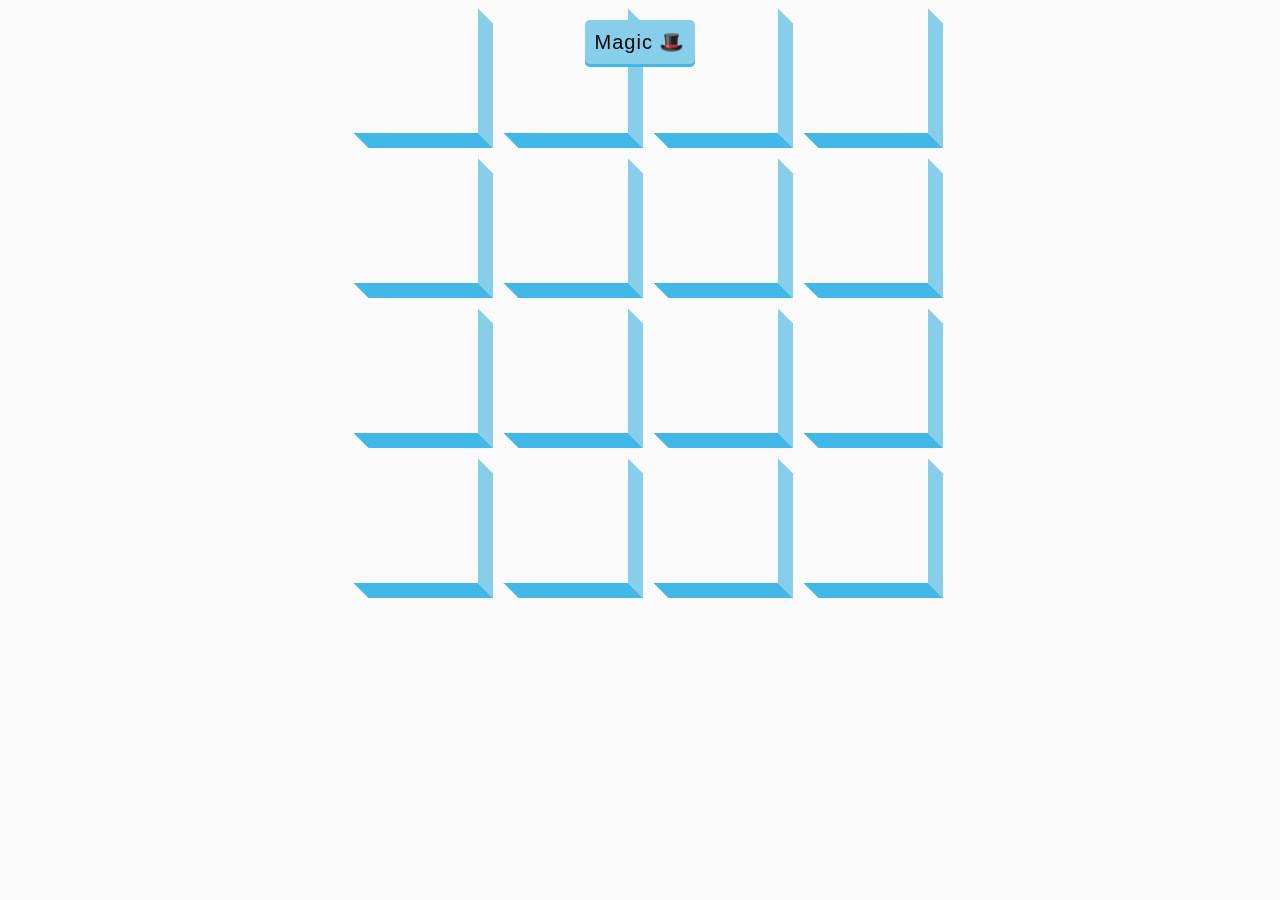
<file: 3D Boxes Background/index.html>
<!DOCTYPE html>
<html lang="en">
<head>
    <meta charset="UTF-8">
    <meta http-equiv="X-UA-Compatible" content="IE=edge">
    <meta name="viewport" content="width=device-width, initial-scale=1.0">
    <link
    rel="stylesheet"
    href="https://cdnjs.cloudflare.com/ajax/libs/font-awesome/5.14.0/css/all.min.css"
    integrity="sha512-1PKOgIY59xJ8Co8+NE6FZ+LOAZKjy+KY8iq0G4B3CyeY6wYHN3yt9PW0XpSriVlkMXe40PTKnXrLnZ9+fkDaog=="
    crossorigin="anonymous"
  />
    <link rel="stylesheet" href="./assests/style.css">
    <title>Document</title>
</head>
<body>
    <button id="btn" class="magic">Magic 🎩</button>
    <div id="boxes" class="boxes big"></div>

    <script src="./assests/app.js"></script>
</body>
</html>
</file>
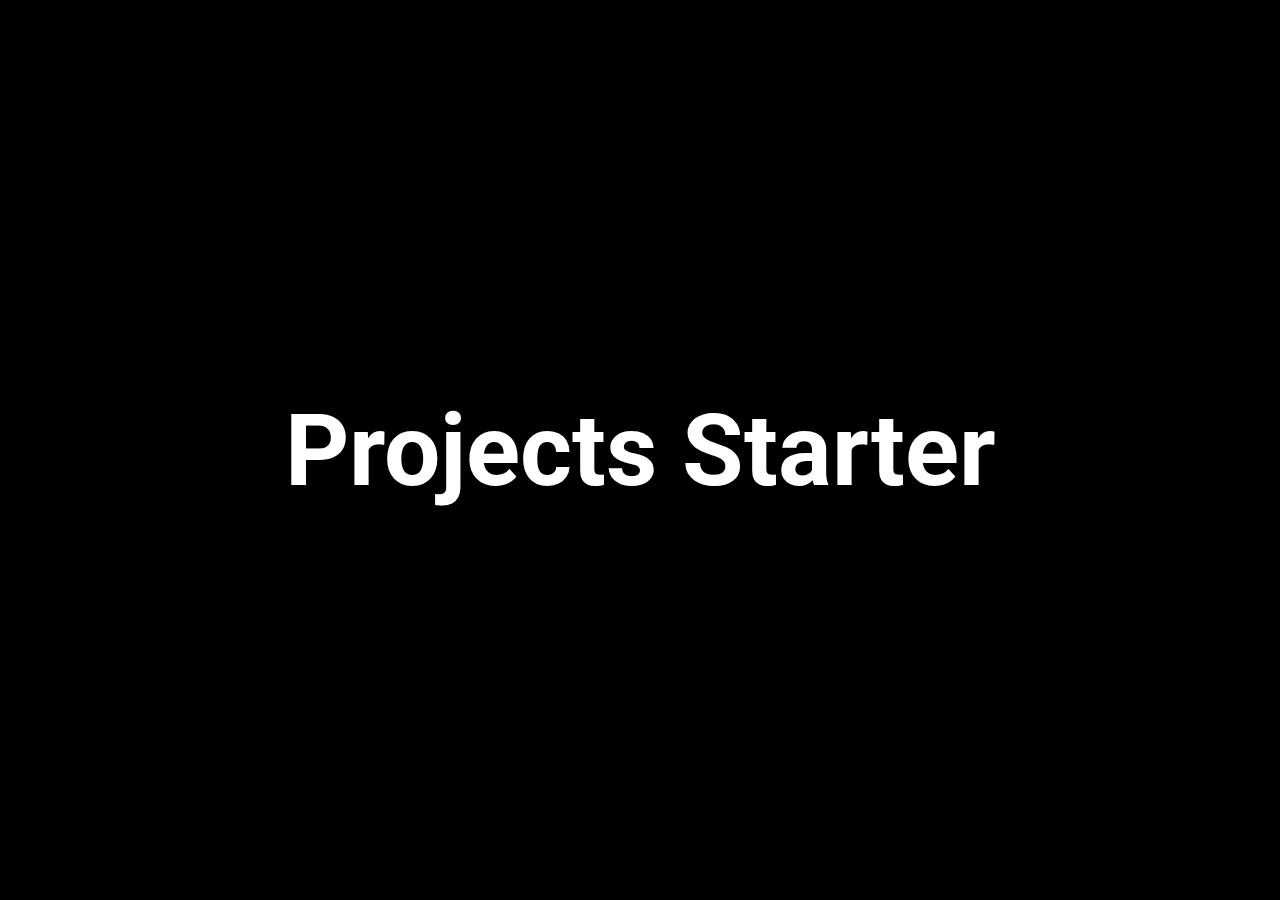
<file: _project_starter_/index.html>
<!DOCTYPE html>
<html lang="en">
  <head>
    <meta charset="UTF-8" />
    <meta name="viewport" content="width=device-width, initial-scale=1.0" />
    <link rel="stylesheet" href="style.css" />
    <title>My Project</title>
  </head>
  <body>
    <h1>Projects Starter</h1>
  </body>
</html>
</file>
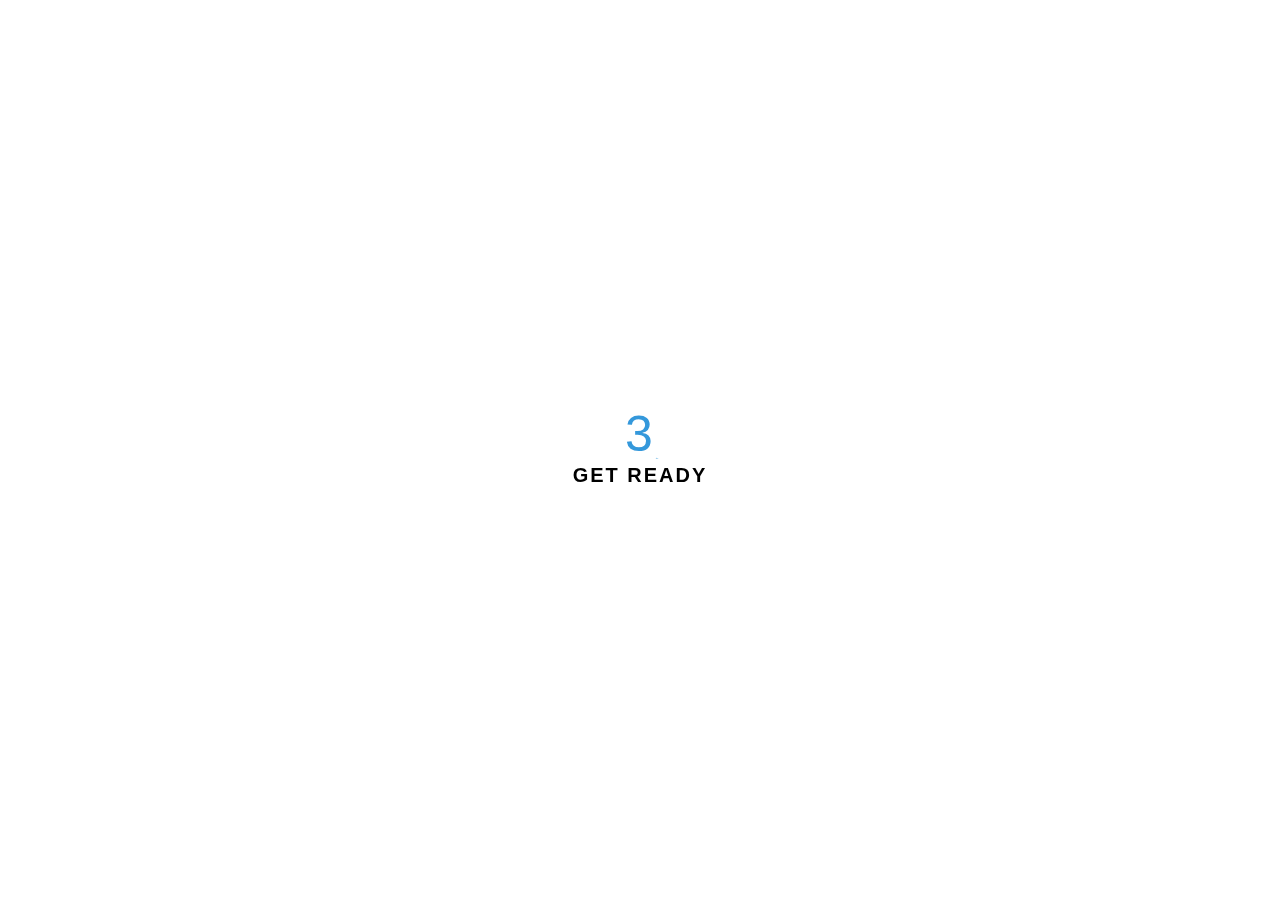
<file: animated-countdown/index.html>
<!DOCTYPE html>
<html lang="en">
<head>
    <meta charset="UTF-8">
    <meta http-equiv="X-UA-Compatible" content="IE=edge">
    <meta name="viewport" content="width=device-width, initial-scale=1.0">
    <link rel="stylesheet" href="./assests/style.css">
    <title>Document</title>
</head>
<body>
    <div class="background-image"></div>

    <div class="counter">
        <div class="nums">
            <span class="in">3</span>
            <span>2</span>
            <span>1</span>
            <span>0</span>
        </div>
        <h4>Get Ready</h4>
    </div>

    <div class="final">
        <h1>HAPPY BIRTHDAY</h1>
        <button id="replay">
            <span>Replay</span>
        </button>
    </div>


    <script src="./assests/app.js"></script>
</body>
</html>
</file>
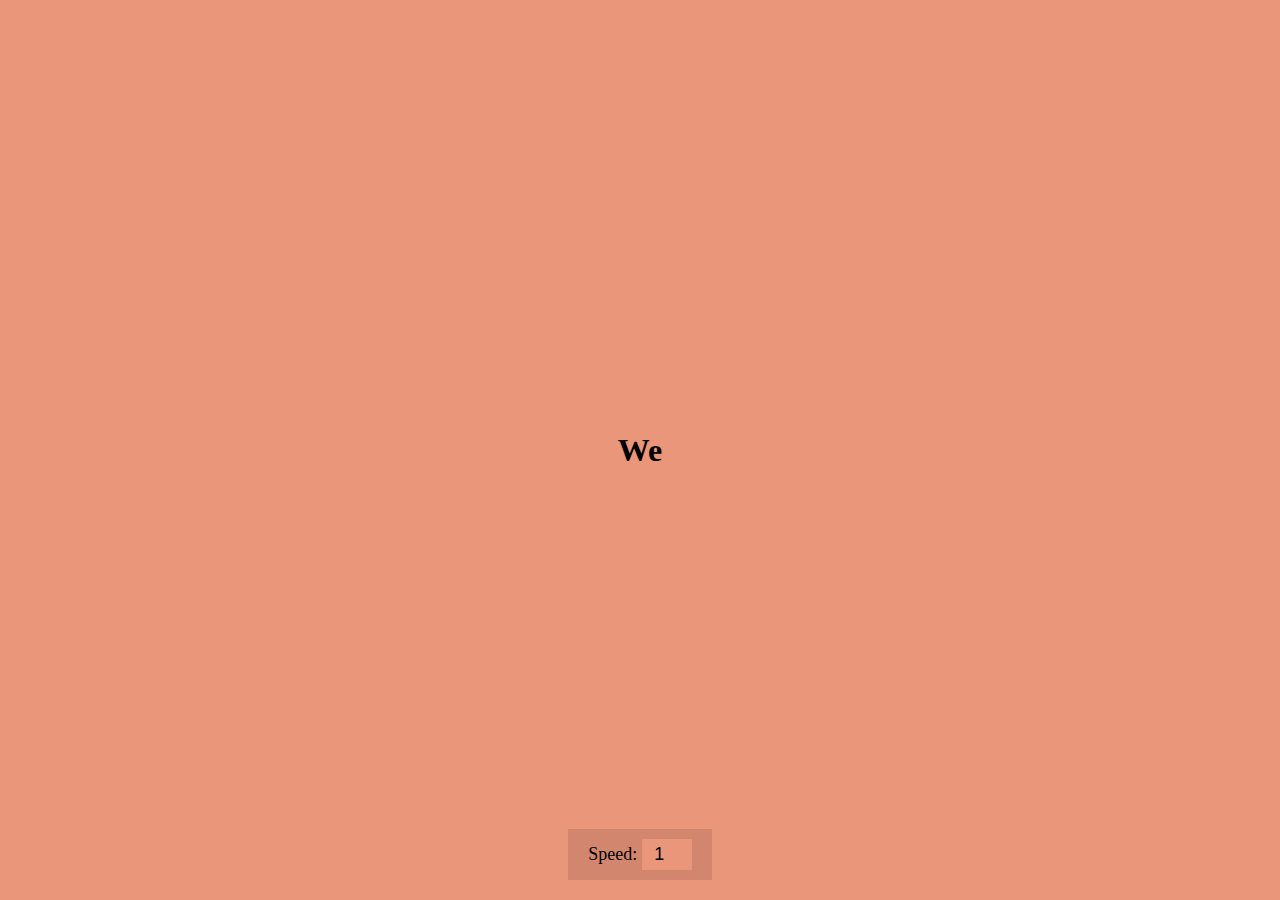
<file: auto-text-effect/index.html>
<!DOCTYPE html>
<html lang="en">
<head>
    <meta charset="UTF-8">
    <meta http-equiv="X-UA-Compatible" content="IE=edge">
    <meta name="viewport" content="width=device-width, initial-scale=1.0">
    <link rel="stylesheet" href="./assests/style.css">
    <title>Document</title>
</head>
<body>
    <h1 id="text">Starting...</h1>

    <div>
        <label for="speed">Speed:</label>
        <input type="number" name="speed" id="speed" value="1" min="1" max="10" step="1">
    </div>

   <script src="./assests/app.js"></script> 
</body>
</html>
</file>
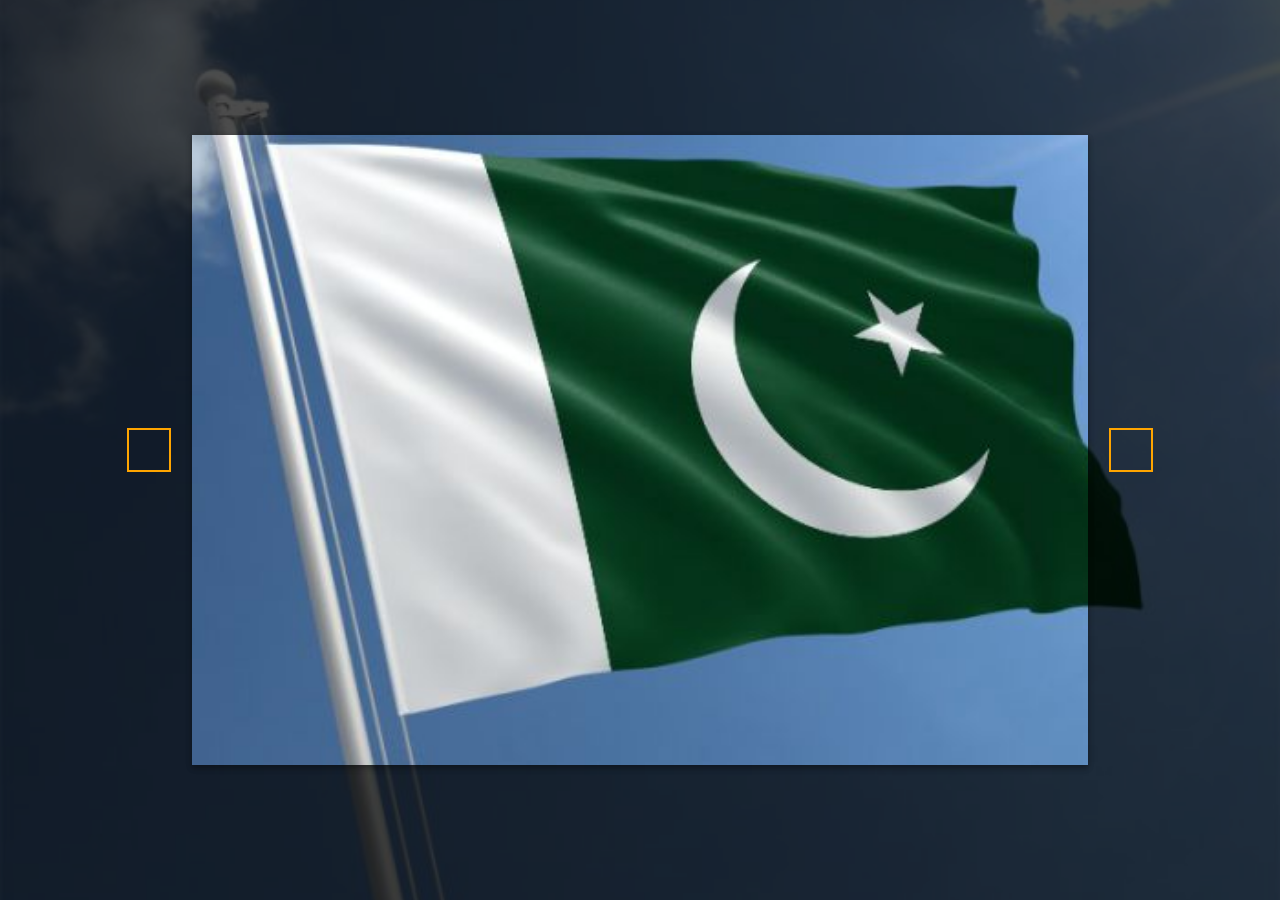
<file: background-slider/index.html>
<!DOCTYPE html>
<html lang="en">
<head>
    <meta charset="UTF-8">
    <meta name="viewport" content="width=device-width, initial-scale=1.0">

    <link
    rel="stylesheet"
    href="https://cdnjs.cloudflare.com/ajax/libs/font-awesome/5.14.0/css/all.min.css"
    integrity="sha512-1PKOgIY59xJ8Co8+NE6FZ+LOAZKjy+KY8iq0G4B3CyeY6wYHN3yt9PW0XpSriVlkMXe40PTKnXrLnZ9+fkDaog=="
    crossorigin="anonymous"
  />

    <link rel="stylesheet" href="./assests/style.css">
    <title>Document</title>
</head>
<body>
        <div class="slider-container">
      <div
        class="slide active"
        style="
          background-image: url('./assests/images/image-1.jpg');
        "
      ></div>

      <div
        class="slide"
        style="
          background-image: url('./assests/images/image-2.jpg');
        "
      ></div>

      <div
        class="slide"
        style="
          background-image: url('./assests/images/image-3.jpg');
        "
      ></div>

      <div
        class="slide"
        style="
          background-image: url('./assests/images/image-4.jpg');
        "
      ></div>

      <div
        class="slide"
        style="
          background-image: url('./assests/images/image-5.png');
        "
      ></div>

      <button class="arrow left-arrow" id="left">
        <i class="fas fa-arrow-left"></i>
      </button>

      <button class="arrow right-arrow" id="right">
        <i class="fas fa-arrow-right"></i>
      </button>
    </div>


    <script src="./assests/app.js"></script>
</body>
</html>
</file>
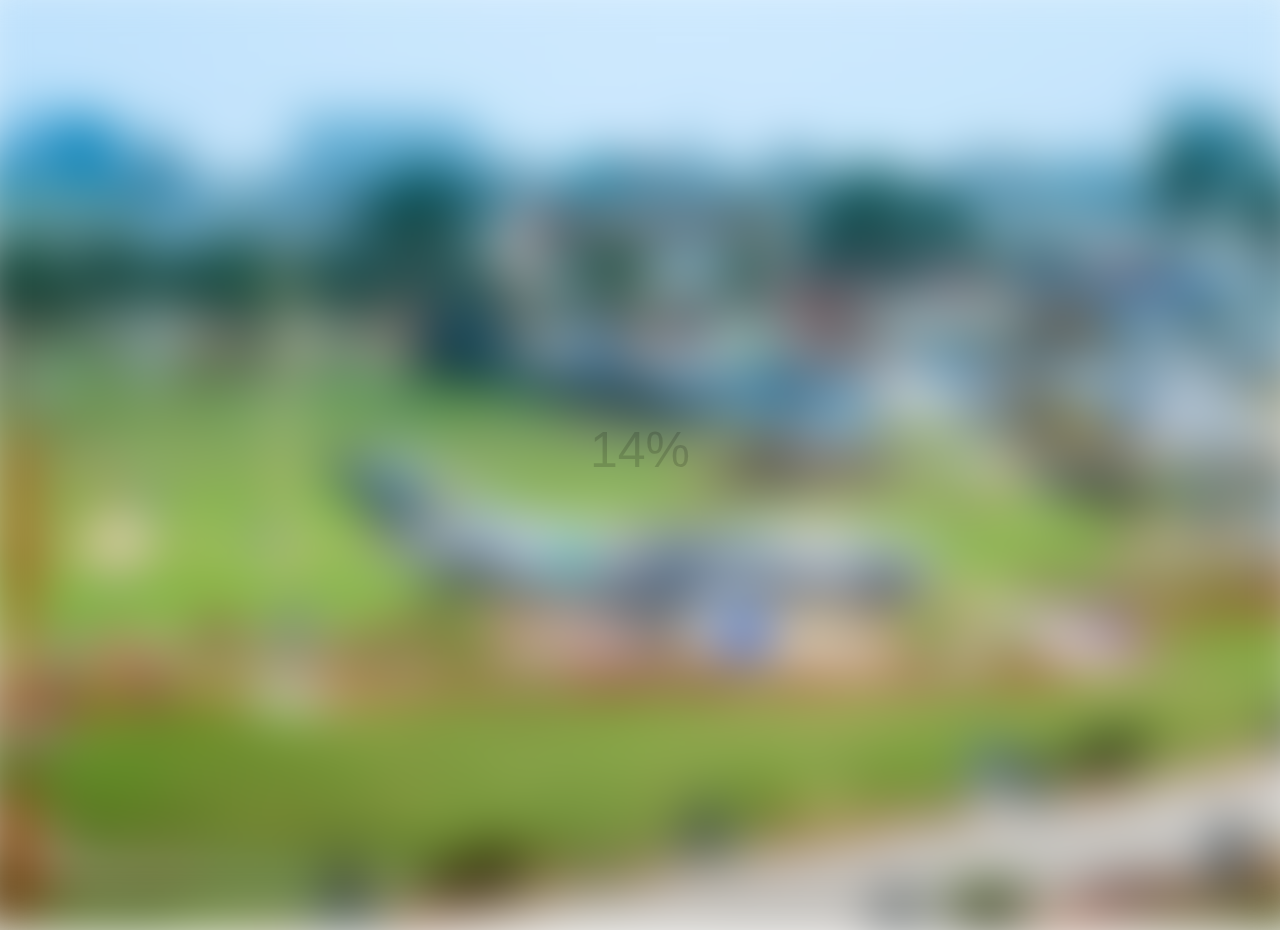
<file: blury-loading/index.html>
<!DOCTYPE html>
<html lang="en">
<head>
    <meta charset="UTF-8">
    <meta name="viewport" content="width=device-width, initial-scale=1.0">
    <link rel="stylesheet" href="./assests/style.css">
    <title>Document</title>
</head>
<body>
    <section class="bg"></section>
    <div class="loading-text">0%</div>
    
    <script src="./assests/app.js"></script>
</body>
</html>
</file>
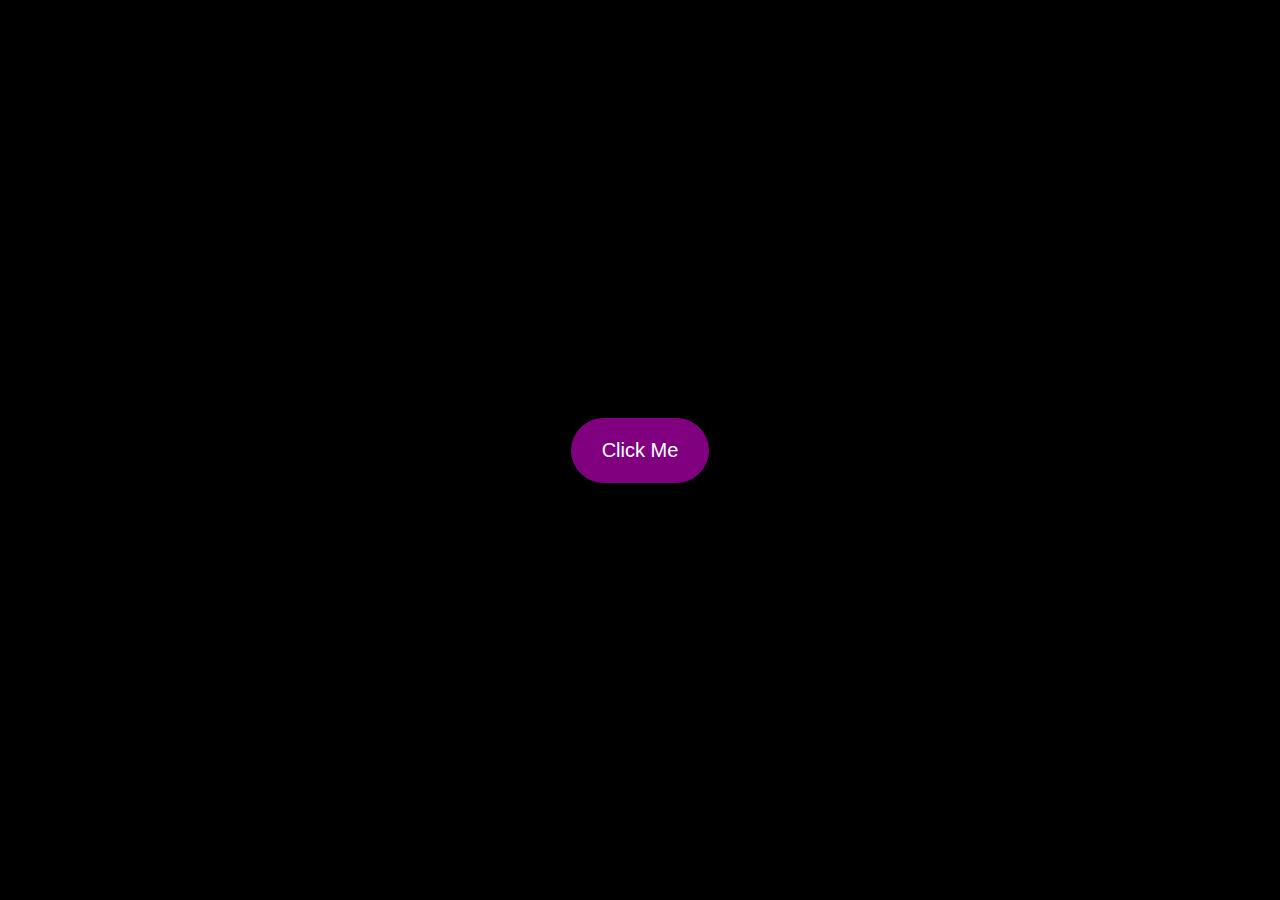
<file: button-ripple-effect/index.html>
<!DOCTYPE html>
<html lang="en">
<head>
    <meta charset="UTF-8">
    <meta name="viewport" content="width=device-width, initial-scale=1.0">
    <link rel="stylesheet" href="./assests/style.css">
    <title>Document</title>
</head>
<body>
    <button class="ripple">Click Me</button>
    
    <script src="./assests/app.js"></script>
</body>
</html>
</file>
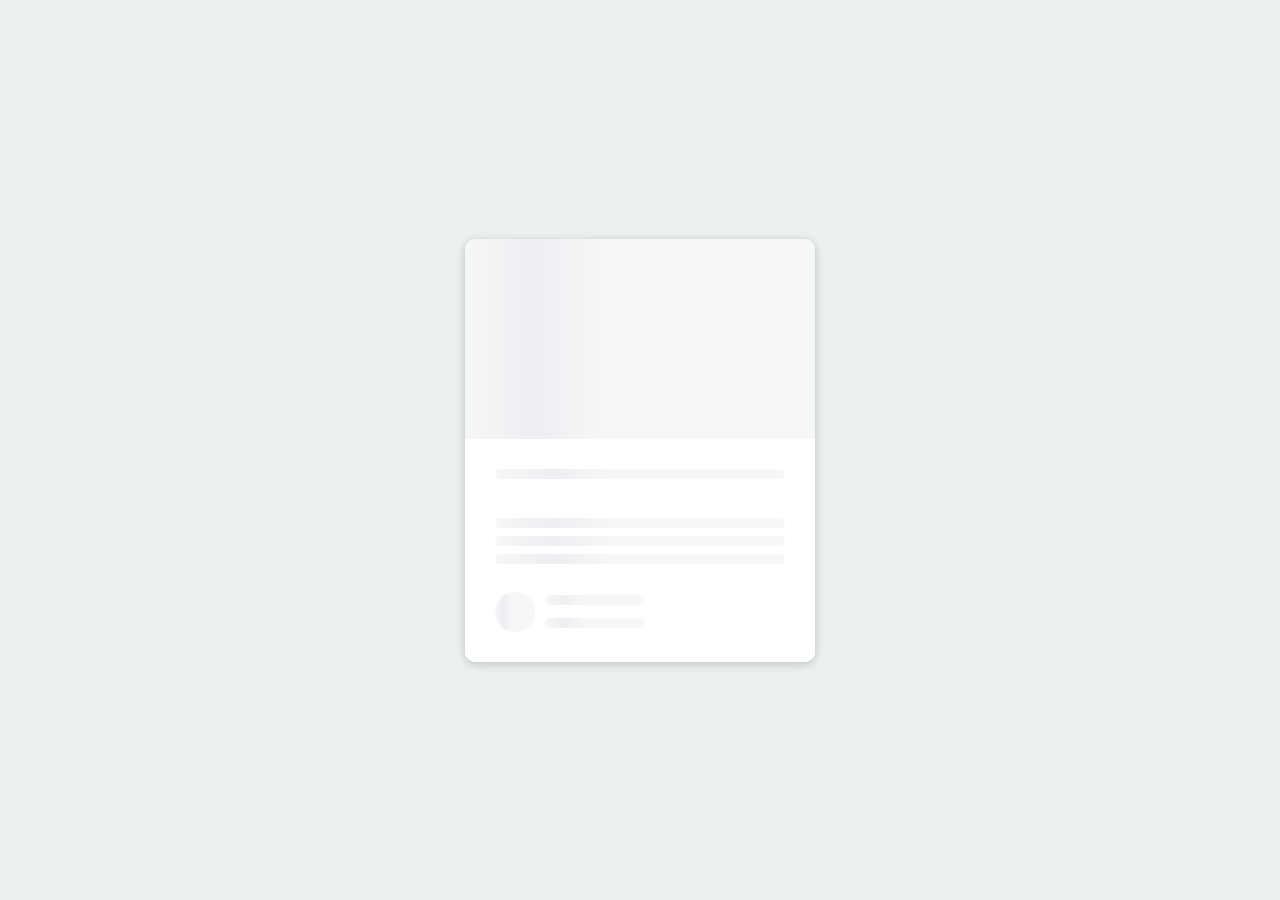
<file: content-placeholder/index.html>
<!DOCTYPE html>
<html lang="en">
<head>
    <meta charset="UTF-8">
    <meta name="viewport" content="width=device-width, initial-scale=1.0">
    <link rel="stylesheet" href="./assests/style.css">
    <title>Document</title>
</head>
<body>
    <div class="card">
        <div class="card-header animated-bg" id="header">&nbsp;</div>
  
        <div class="card-content">
          <h3 class="card-title animated-bg animated-bg-text" id="title">
            &nbsp;
          </h3>
          <p class="card-excerpt" id="excerpt">
            &nbsp;
            <span class="animated-bg animated-bg-text">&nbsp;</span>
            <span class="animated-bg animated-bg-text">&nbsp;</span>
            <span class="animated-bg animated-bg-text">&nbsp;</span>
          </p>
          <div class="author">
            <div class="profile-img animated-bg" id="profile_img">&nbsp;</div>
            <div class="author-info">
              <strong class="animated-bg animated-bg-text" id="name"
                >&nbsp;</strong
              >
              <small class="animated-bg animated-bg-text" id="date">&nbsp;</small>
            </div>
          </div>
        </div>
      </div>

      
    <script src="./assests/app.js"></script>
</body>
</html>
</file>
<file: 3D Boxes Background/assests/style.css>
* {
    box-sizing: border-box;
    font-family:Arial, Helvetica, sans-serif;
}

body{
    background-color: #fafafa;
    display: flex;
    flex-direction: column;
    justify-content: center;
    align-items: center;
    overflow: hidden;
}

.magic{
    background-color:  skyblue;
    color: black;
    font-size: 20px;
    border: 0;
    border-radius: 5px;
    padding: 10px;
    position: fixed;
    top: 20px;
    letter-spacing: 1px;
    z-index: 1;
    box-shadow: 0 3px  rgb(65, 184, 231);;
}

.magic:focus{
    outline: none;
}

.magic:active{
    box-shadow: none;
    transform: translateY(2px);
}

.boxes{
    display: flex;
    flex-wrap: wrap;
    justify-content: space-around;
    height: 500px;
    width: 500px;
    position: relative;
    transition: 0.4s ease;
}

.boxes.big{
    width: 600px;
    height: 600px;
}

.boxes.big .box{
    transform: rotateZ('360deg');
}

.box{
    background-image: url('https://media0.giphy.com/avatars/Oggy_and_the_Cockroaches/EmHRnTrBYkCQ.gif');
    background-repeat: no-repeat;
    background-size: 500px 500px;
    position: relative;
    height: 125px;
    width: 125px;
    transition: 0.4s ease;
}

.box::after{
    content: '';
    background-color: skyblue;
    position: absolute;
    top: 8px;
    right: -15px;
    height: 100%;
    width: 15px;
    transform: skewY(45deg);

}

.box::before{
    content: '';
    background-color: rgb(65, 184, 231);
    position: absolute;
    bottom: -15px;
    left: 8px;
    height: 15px;
    width: 100%;
    transform: skewX(45deg);
}
</file>
<file: _project_starter_/style.css>
@import url('https://fonts.googleapis.com/css2?family=Roboto:wght@400;700&display=swap');

* {
  box-sizing: border-box;
}

body {
  font-family: 'Roboto', sans-serif;
  font-size: 50px;
  background-color: black;
  color: white;
  display: flex;
  flex-direction: column;
  align-items: center;
  justify-content: center;
  height: 100vh;
  overflow: hidden;
  margin: 0;
}

h1:hover{
    cursor: pointer;
    transition: 0.3s ease-in-out;
    transform: scale(1, -1);
    color: #8ebf42;
    -moz-transform: scale(1, -1);
    -webkit-transform: scale(1, -1);
    -o-transform: scale(1, -1);
    -ms-transform: scale(1, -1);
    transform: scale(1, -1);

}
</file>
<file: animated-countdown/assests/style.css>
* {
    box-sizing: border-box;
    font-family: Verdana, Geneva, Tahoma, sans-serif;
    letter-spacing: 2px;
}
.background-image {
    position: fixed;
    top: 0;
    left: 0;
    width: 100%;
    height: 100%;
    background-image: url('https://i.gifer.com/SlD.gif');
    background-size: cover;
    background-position: center;
    opacity: 0;
    transition: opacity 0.5s ease;
}

.background-image.show {
    opacity: 1;
}

body{
    margin: 0;
    height: 100vh;
    overflow: hidden;
}

h4{
    font-size: 20px;
    margin: 5px;
    text-transform: uppercase;
}

h1{
    color: white;
    font-size: 50px;
}

.counter{
    position: fixed;
    top: 50%;
    left: 50%;
    transform: translate(-50% , -50%);
    text-align: center;
}

.counter.hide{
    transform: translate(-50% , -50%) scale(0);
    animation: hide 0.2s ease-out;
}

@keyframes hide {
    0%{
        transform: translate(-50% , -50%) scale(1);
    }
    100%{
        transform: translate(-50% , -50%) scale(0);
    }
}

.final{
    position: fixed;
    top: 50%;
    left: 50%;
    transform: translate(-50% , -50%) scale(0);
    text-align: center;
}
.final.show{
    transform: translate(-50% , -50%) scale(1);
    animation: show 0.2s ease-out;
}

@keyframes show{
    0%{
        transform: translate(-50% , -50%) scale(0);
    }
    30%{
        transform: translate(-50% , -50%) scale(1.4);
    }
    100%{
        transform: translate(-50% , -50%) scale(1);
    }
}

.nums{
    color: #3498db;
    font-size: 50px;
    position: relative;
    overflow: hidden;
    width: 250px;
    height: 50px;
}
.nums span{
    position: absolute;
    top: 50%;
    left: 50%;
    transform: translate(-50% , -50%) rotate(120deg);
    transform-origin: bottom center;
}
.nums span.in{
    transform: translate(-50% , -50%) rotate(0deg);
    animation: goIn 0.5s ease-in-out;
}
.nums span.out{
    animation: goOut 0.5s ease-in-out;
}

@keyframes goIn{
    0%{
        transform: translate(-50% , -50%) rotate(120deg);
    }
    30%{
        transform: translate(-50% , -50%) rotate(-20deg);
    }
    60%{
        transform: translate(-50% , -50%) rotate(10deg);
    }
    100%{
        transform: translate(-50% , -50%) rotate(0deg);
    }
}

@keyframes goOut{
    0%{
        transform: translate(-50% , -50%) rotate(0deg);
    }
    60%{
        transform: translate(-50% , -50%) rotate(20deg);
    }
    100%{
        transform: translate(-50% , -50%) rotate(-120deg);
    }
}

#replay{
    background-color: #3498db;
    width: 130px;
    height: 50px;
    font-size: 20px;
    font-weight: bolder;
    border-radius: 3px;
    border: none;
    color: aliceblue;
    padding: 5px;
    text-align: center;
    display: inline-block;
    cursor: pointer;
    transition: all 0.3s;
  }

#replay span{
    cursor: pointer;
    display: inline-block;
    position: relative;
    transition: 0.3s;
}

#replay span:after{
    content: '\00bb';
    position: absolute;
    opacity: 0;
    top: 0;
    right: -20px;
    transition: 0.5s;
  }

#replay:hover span{
    padding-right: 25px;
}
  
#replay:hover span:after{
    opacity: 1;
    right: 0;
}
</file>
<file: auto-text-effect/assests/style.css>
* {
    box-sizing: border-box;
}

body {
    background-color: darksalmon;
    display: flex;
    justify-content: center;
    align-items: center;
    flex-direction: column;
    height: 100vh;
    overflow: hidden;
    margin: 0;
}

div {
    position: absolute;
    bottom: 20px;
    background: rgba(0, 0, 0, 0.1);
    padding: 10px 20px;
    font-size: 18px;
}
  
input {
    width: 50px;
    padding: 5px;
    font-size: 18px;
    background-color: darksalmon;
    border: none;
    text-align: center;
}
  
input:focus {
    outline: none;
}
</file>
<file: background-slider/assests/style.css>
* {
    box-sizing: border-box;
}
  
body {
    font-family: 'Roboto', sans-serif;
    display: flex;
    flex-direction: column;
    align-items: center;
    justify-content: center;
    height: 100vh;
    overflow: hidden;
    margin: 0;
    background-position: center center;
    background-size: cover;
    transition: 0.4s;
}

body::before {
    content: '';
    position: absolute;
    top: 0;
    left: 0;
    width: 100%;
    height: 100vh;
    background-color: rgba(0, 0, 0, 0.7);
    z-index: -1;
}
 
.slider-container {
    box-shadow: 0 3px 6px rgba(0, 0, 0, 0.16), 0 3px 6px rgba(0, 0, 0, 0.23);
    height: 70vh;
    width: 70vw;
    position: relative;
    overflow: hidden;
}
  
.slide {
    opacity: 0;
    height: 100vh;
    width: 100vw;
    background-position: center center;
    background-size: cover;
    position: absolute;
    top: -15vh;
    left: -15vw;
    transition: 0.4s ease;
    z-index: 1;
}

.slide.active {
    opacity: 1;
}  
  
.arrow {
    position: fixed;
    background-color: transparent;
    color: #fff;
    padding: 20px;
    font-size: 30px;
    border: 2px solid orange;
    top: 50%;
    transform: translateY(-50%);
    cursor: pointer;
}
  
.arrow:focus {
    outline: 0;
}
  
.left-arrow {
    left: calc(15vw - 65px);
}
  
.right-arrow {
    right: calc(15vw - 65px);
}
</file>
<file: blury-loading/assests/style.css>
* {
    box-sizing: border-box;
}
  
body {
    font-family: 'Ubuntu', sans-serif;
    display: flex;
    align-items: center;
    justify-content: center;
    height: 100vh;
    overflow: hidden;
    margin: 0;
}

.bg {
    background: url("./bg-img.jpg")
      no-repeat center center/cover;
    position: absolute;
    top: -30px;
    left: -30px;
    width: calc(100vw + 60px);
    height: calc(100vh + 60px);
    z-index: -1;
    filter: blur(0px);
}
  
.loading-text {
    font-size: 50px;
    color: #000000;
}
</file>
<file: button-ripple-effect/assests/style.css>
* {
    box-sizing: border-box;
}

body {
    background-color: #000;
    display: flex;
    justify-content: center;
    align-items: center;
    flex-direction: column;
    height: 100vh;
    margin: 0;
    overflow: hidden;
}

button {
    background-color: purple;
    color: #fff;
    padding: 20px 30px;
    font-size: 20px;
    border: 1px purple solid;
    border-radius: 50px;
    overflow: hidden;
    margin: 10px 0;
    position: relative;
}

button:focus {
    outline: none;
}

button .circle {
    position: absolute;
    background-color: #fff;
    height: 100px;
    width: 100px;
    border-radius: 50%;
    transform: translate(-50%, -50%) scale(0);
    animation: scale 0.5s ease-out;
} 

@keyframes scale {
    to {
    transform: translate(-50%, -50%) scale(3);
    opacity: 0;
    }
}
</file>
<file: content-placeholder/assests/style.css>
* {
    box-sizing: border-box;
  }
  
  body {
    background-color: #ecf0f1;
    font-family: 'Roboto', sans-serif;
    display: flex;
    align-items: center;
    justify-content: center;
    height: 100vh;
    overflow: hidden;
    margin: 0;
  }
  
  img {
    max-width: 100%;
  }
  
  .card {
    box-shadow: 0 2px 10px rgba(0, 0, 0, 0.2);
    border-radius: 10px;
    overflow: hidden;
    width: 350px;
  }
  
  .card-header {
    height: 200px;
  }
  
  .card-header img {
    object-fit: cover;
    height: 100%;
    width: 100%;
  }
  
  .card-content {
    background-color: #fff;
    padding: 30px;
  }
  
  .card-title {
    height: 20px;
    margin: 0;
  }
  
  .card-excerpt {
    color: #777;
    margin: 10px 0 20px;
  }
  
  .author {
    display: flex;
  }
  
  .profile-img {
    border-radius: 50%;
    overflow: hidden;
    height: 40px;
    width: 40px;
  }
  
  .author-info {
    display: flex;
    flex-direction: column;
    justify-content: space-around;
    margin-left: 10px;
    width: 100px;
  }
  
  .author-info small {
    color: #aaa;
    margin-top: 5px;
  }
  
  .animated-bg {
    background-image: linear-gradient(
      to right,
      #f6f7f8 0%,
      #edeef1 10%,
      #f6f7f8 20%,
      #f6f7f8 100%
    );
    background-size: 200% 100%;
    animation: bgPos 1s linear infinite;
  }
  
  .animated-bg-text {
    border-radius: 50px;
    display: inline-block;
    margin: 0;
    height: 10px;
    width: 100%;
  }
  
  @keyframes bgPos {
    0% {
      background-position: 50% 0;
    }
  
    100% {
      background-position: -150% 0;
    }
  }
</file>
